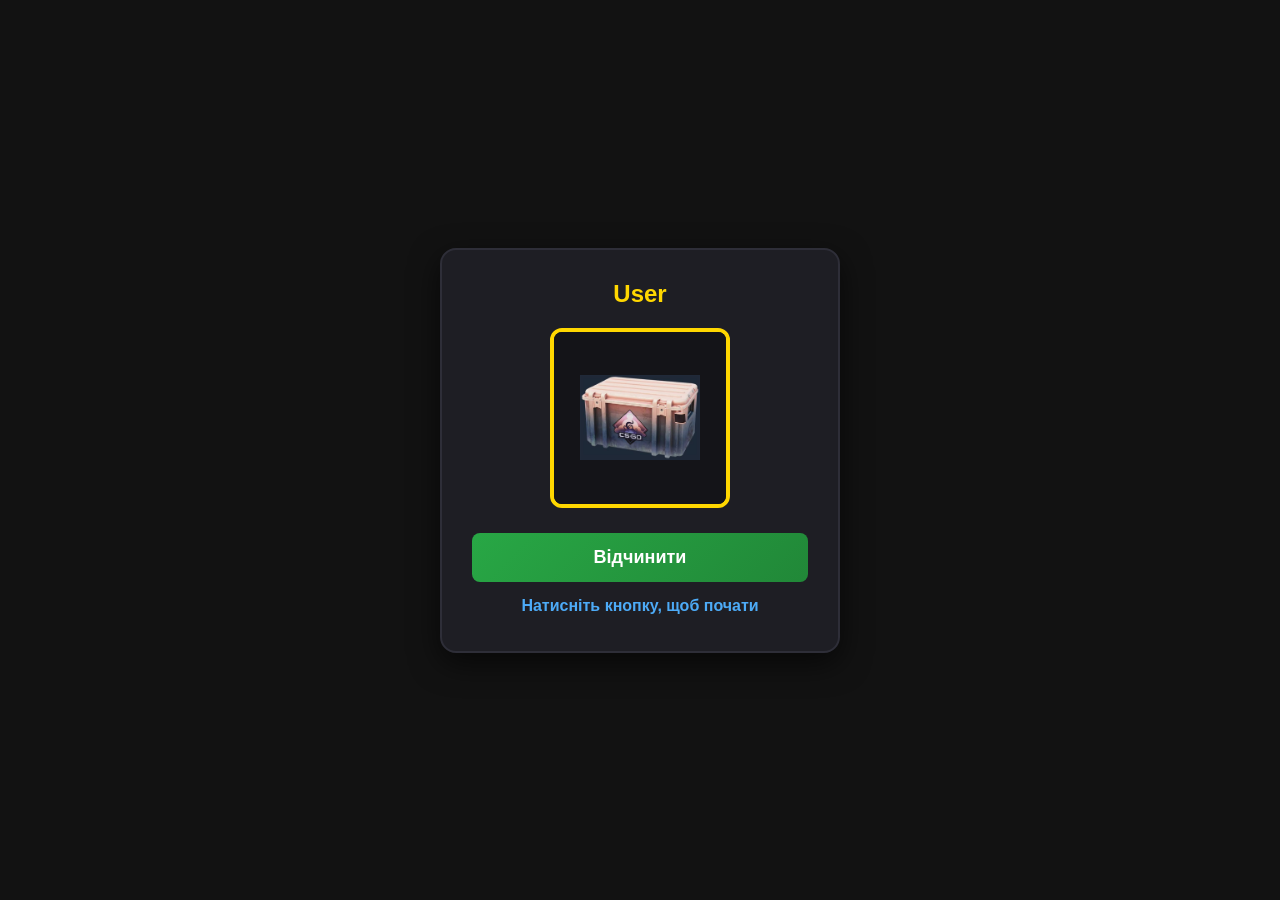
<file: index.html>
<!DOCTYPE html>
<html lang="uk">
<head>
  <meta charset="UTF-8">
  <meta name="viewport" content="width=device-width, initial-scale=1.0">
  <title>Рулетка — Лабораторна робота №10</title>
  <link rel="stylesheet" href="style.css">
</head>
<body>

  <div class="game-container">
    <h1 id="playerName">Гравець</h1>
    <div class="attempts" id="attemptsText"></div>

    <div class="slot-window">
      <div class="start-screen" id="startScreen">
        <img img src="case.jpg" alt="Кейс">
      </div>
      <div class="reel" id="reel"></div>
    </div>

    <button class="open-btn" id="openBtn">Відчинити</button>
    <div class="status-text" id="statusText">Натисніть кнопку, щоб почати</div>
  </div>

  <script src="script.js"></script>
</body>
</html>
</file>
<file: style.css>
* {
  box-sizing: border-box;
  margin: 0;
  padding: 0;
  font-family: 'Segoe UI', Tahoma, Geneva, Verdana, sans-serif;
}

body {
  background-color: #121212;
  color: #ffffff;
  display: flex;
  justify-content: center;
  align-items: center;
  min-height: 100vh;
  padding: 20px;
}

.game-container {
  background: #1e1e24;
  border: 2px solid #2e2e38;
  border-radius: 16px;
  padding: 30px;
  width: 100%;
  max-width: 400px;
  text-align: center;
  box-shadow: 0 10px 30px rgba(0, 0, 0, 0.6);
}

h1 {
  font-size: 24px;
  margin-bottom: 8px;
  color: #ffd700;
}

.attempts {
  font-size: 16px;
  color: #b0b0b0;
  margin-bottom: 20px;
}

.slot-window {
  width: 180px;
  height: 180px;
  margin: 0 auto 25px;
  border: 4px solid #ffd700;
  border-radius: 12px;
  overflow: hidden;
  position: relative;
  background-color: #141418;
  box-shadow: inset 0 0 15px rgba(0, 0, 0, 0.8);
}

.slot-window::after {
  content: '';
  position: absolute;
  top: 50%;
  left: 0;
  right: 0;
  height: 2px;
  background: rgba(255, 0, 0, 0.5);
  transform: translateY(-50%);
  pointer-events: none;
  z-index: 2;
}

.start-screen {
  width: 100%;
  height: 100%;
  display: flex;
  justify-content: center;
  align-items: center;
  position: absolute;
  top: 0;
  left: 0;
  background: #141418;
  z-index: 3;
  transition: opacity 0.3s ease;
}

.start-screen img {
  width: 120px;
  height: 120px;
  object-fit: contain;
}

.reel {
  display: flex;
  flex-direction: column;
  align-items: center;
  will-change: transform;
}

.reel-item {
  width: 172px;
  height: 172px;
  display: flex;
  flex-direction: column;
  justify-content: center;
  align-items: center;
  padding: 10px;
  border-bottom: 1px solid #2a2a35;
}

.reel-item img {
  width: 110px;
  height: 110px;
  object-fit: contain;
  margin-bottom: 6px;
}

.reel-item span {
  font-size: 13px;
  font-weight: bold;
}

.open-btn {
  background: linear-gradient(135deg, #28a745, #218838);
  color: white;
  border: none;
  padding: 14px 32px;
  font-size: 18px;
  font-weight: bold;
  border-radius: 8px;
  cursor: pointer;
  width: 100%;
  transition: transform 0.1s, background 0.3s;
}

.open-btn:hover:not(:disabled) {
  background: linear-gradient(135deg, #34ce57, #28a745);
}

.open-btn:active:not(:disabled) {
  transform: scale(0.97);
}

.open-btn:disabled {
  background: #555;
  cursor: not-allowed;
  opacity: 0.7;
}

.status-text {
  margin-top: 15px;
  min-height: 24px;
  font-size: 16px;
  font-weight: bold;
  color: #4dabf7;
}

@media (max-width: 480px) {
  .game-container {
    padding: 20px;
  }
  .slot-window {
    width: 150px;
    height: 150px;
  }
  .reel-item {
    width: 142px;
    height: 142px;
  }
  .reel-item img {
    width: 90px;
    height: 90px;
  }
}
</file>
